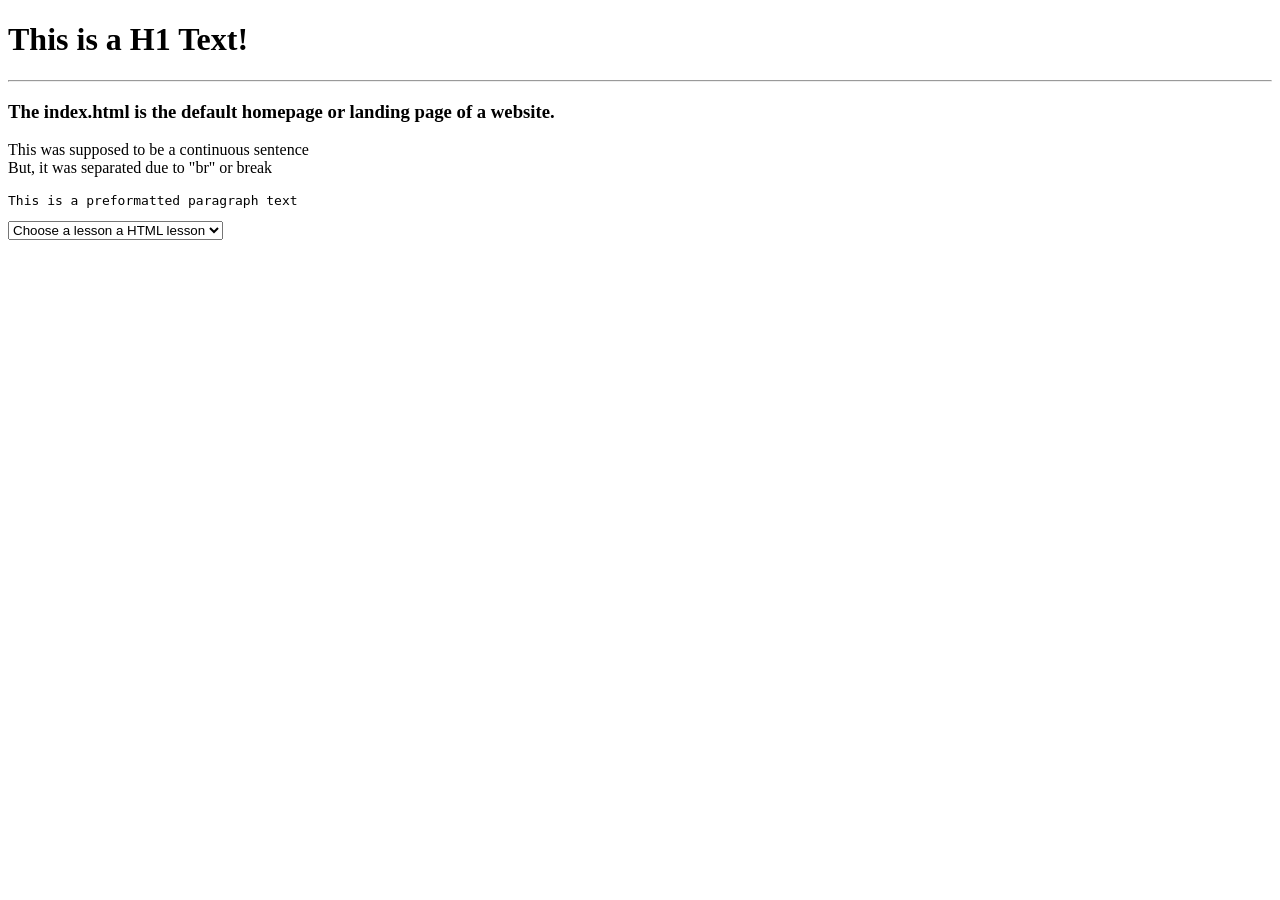
<file: index.html>
<!DOCTYPE html>
<html lang="en">
<head>  <!-- This contains all information for the webpage -->
    <meta charset="UTF-8">
    <meta name="viewport" content="width=device-width, initial-scale=1.0">
    <title>My HTML&CSS Lessons</title> <!-- A title for the webpage -->
    <link rel="icon" href="/ASSETS/Face.jpeg"> <!-- Sets an favicon, or the icon of the page using the link tag-->
</head>
<body> <!-- This contains everything that you could see in the webpage -->
    <h1>This is a H1 Text!</h1>
    <hr> <!-- This adds a horizontal line -->
    <h3>The index.html is the default homepage or landing page of a website.</h3>
    <p>This was supposed to be a continuous sentence <br> But, it was separated due to "br" or break </p>
    <pre>This is a preformatted paragraph text</pre>
    <!-- This is a comment! -->

    <select id="page-select" onchange="goToPage()">
        <option value="">Choose a lesson a HTML lesson</option>
        <option value="LESSONS/[1] hyperlinksButtons.html">Hyperlinks and Buttons</option>
        <option value="LESSONS/[2] images.html">Images</option>
        <option value="LESSONS/[3] playback.html">Audios and Videos</option>
        <option value="LESSONS/[4] formatting.html">Text Formatting</option>
        <option value="LESSONS/[5] spandiv.html">Span and Divs</option>
        <option value="LESSONS/[6] tablesLists.html">Tables and Lists</option>
        <option value="LESSONS/[7] forms.html">Forms</option>
        <option value="LESSONS/[8] footerHeader.html">Footer and Header</option>
    </select>

    <script>
    function goToPage() {
          const select = document.getElementById("page-select");
          const url = select.value;
        if (url) {
            window.location.href = url;
        }
    }
    </script>
</body>
</html>
</file>
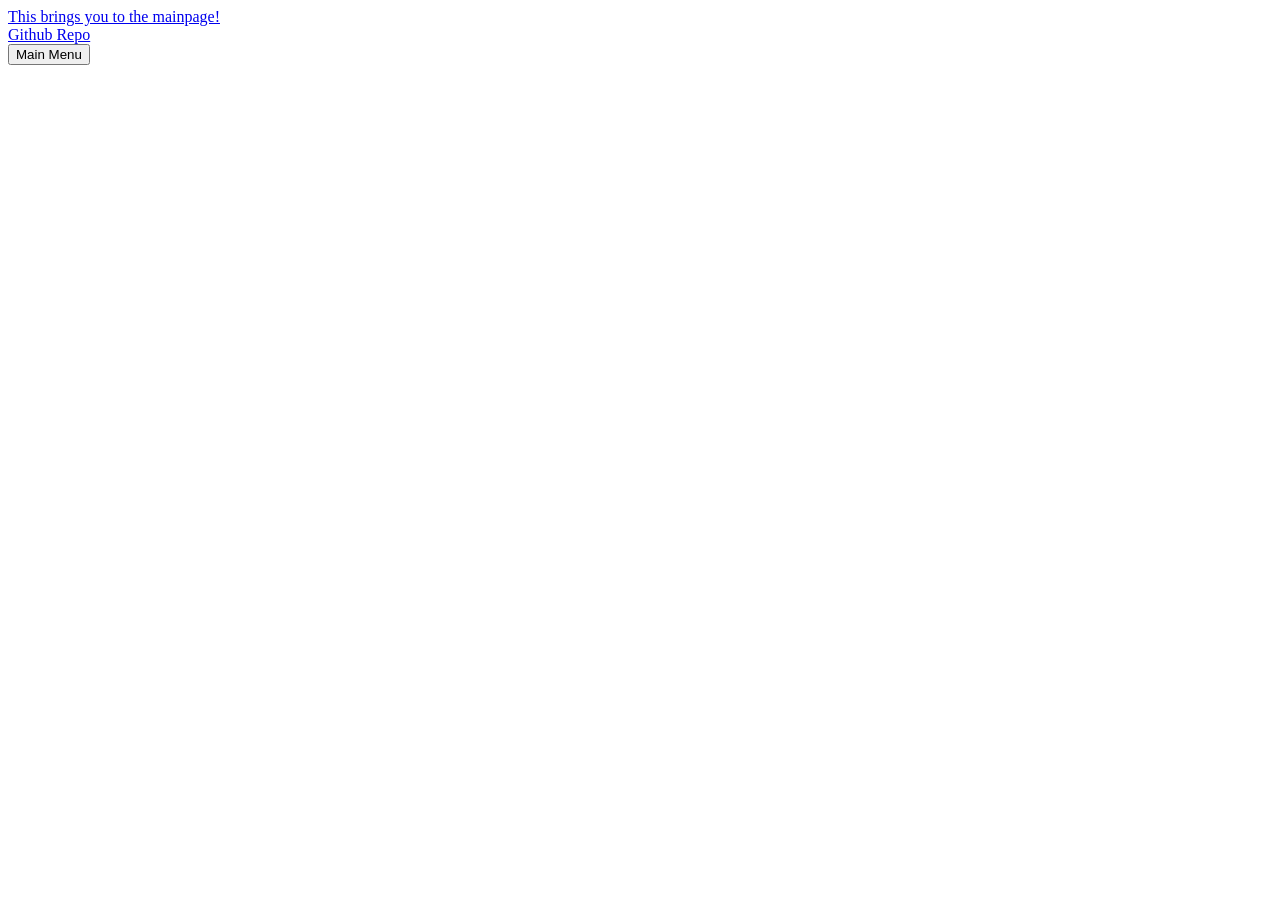
<file: LESSONS/[1] hyperlinksButtons.html>
<!DOCTYPE html>
<html lang="en">
<head>
    <meta charset="UTF-8">
    <meta name="viewport" content="width=device-width, initial-scale=1.0">
    <title>Hyperlinks</title>
</head>
<body>
    <!-- href - either a link or the file location
         target - whether to open it in a new page or no
         title - a tooltip for when a cursor hovers over it
    -->
    <a href="../index.html">This brings you to the mainpage!</a><br>
    <a href="https://github.com/EstewardLOL/HTML-AND-CSS-PROJECT" target="_blank" title="Click me pls" >Github Repo</a>

    <br>
    <!-- Buttons -->
     <a href="../index.html"><button>Main Menu</button></a>
</body>
</html>
</file>
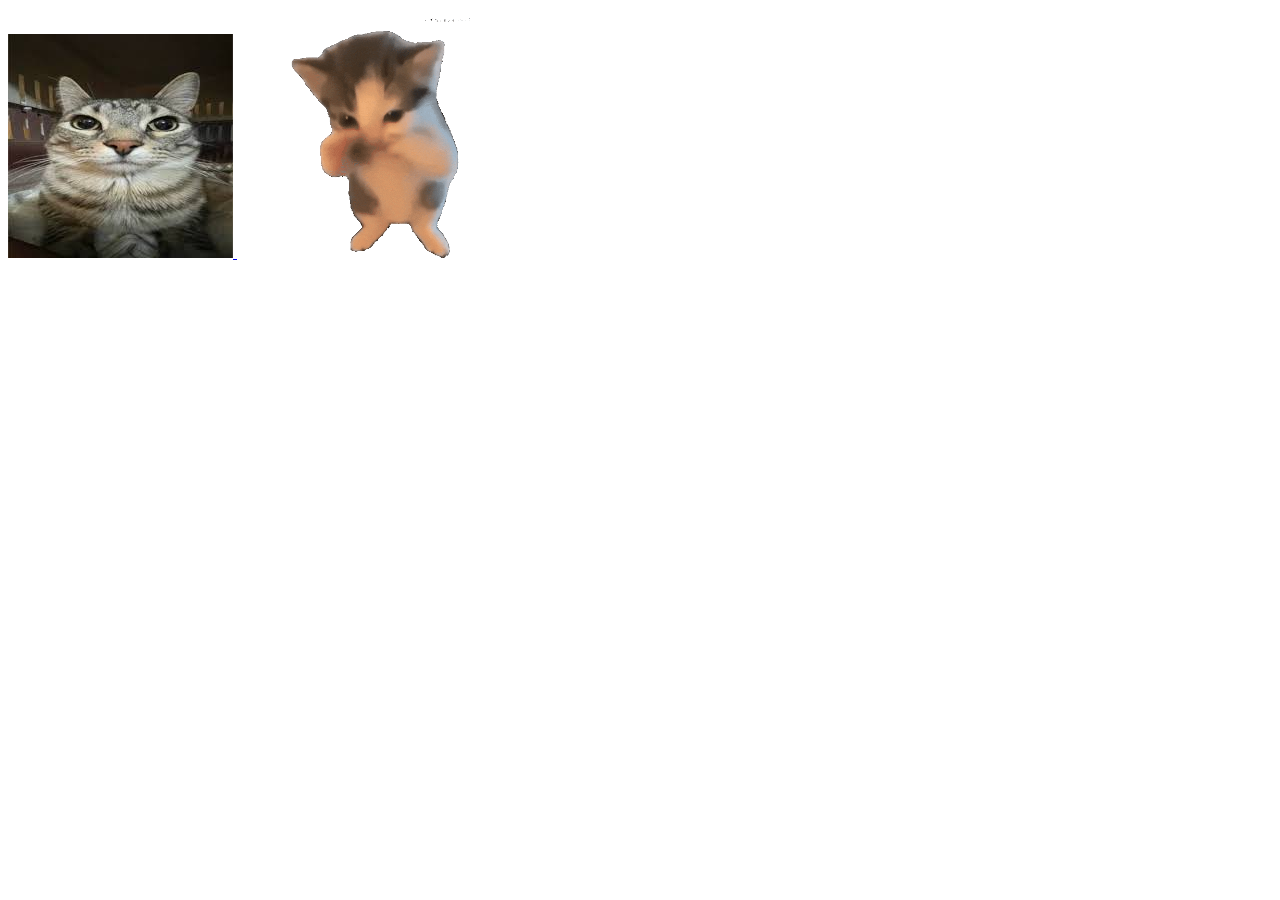
<file: LESSONS/[2] images.html>
<!DOCTYPE html>
<html lang="en">
<head>
    <meta charset="UTF-8">
    <meta name="viewport" content="width=device-width, initial-scale=1.0">
    <title>Images</title>
</head>
<body>
    <!-- src = file location
         alt = alternative description; for screen readers or for when the img wont load
         # Some other more necessary attributes include:
         width, height, loading(eager, lazy)
         # Also enclosing an img tag with anchor tags allows you to add a hyperlink when clicking that image-->
    <a href="https://youtube.com" target="_blank" title="click me">
    <img src="../ASSETS/Face.jpeg" alt="This is me">
    </a>
    <img src="../ASSETS/dancing-cat-dance.gif" alt="Dancing Cat" width="250px">
</body>
</html>
</file>
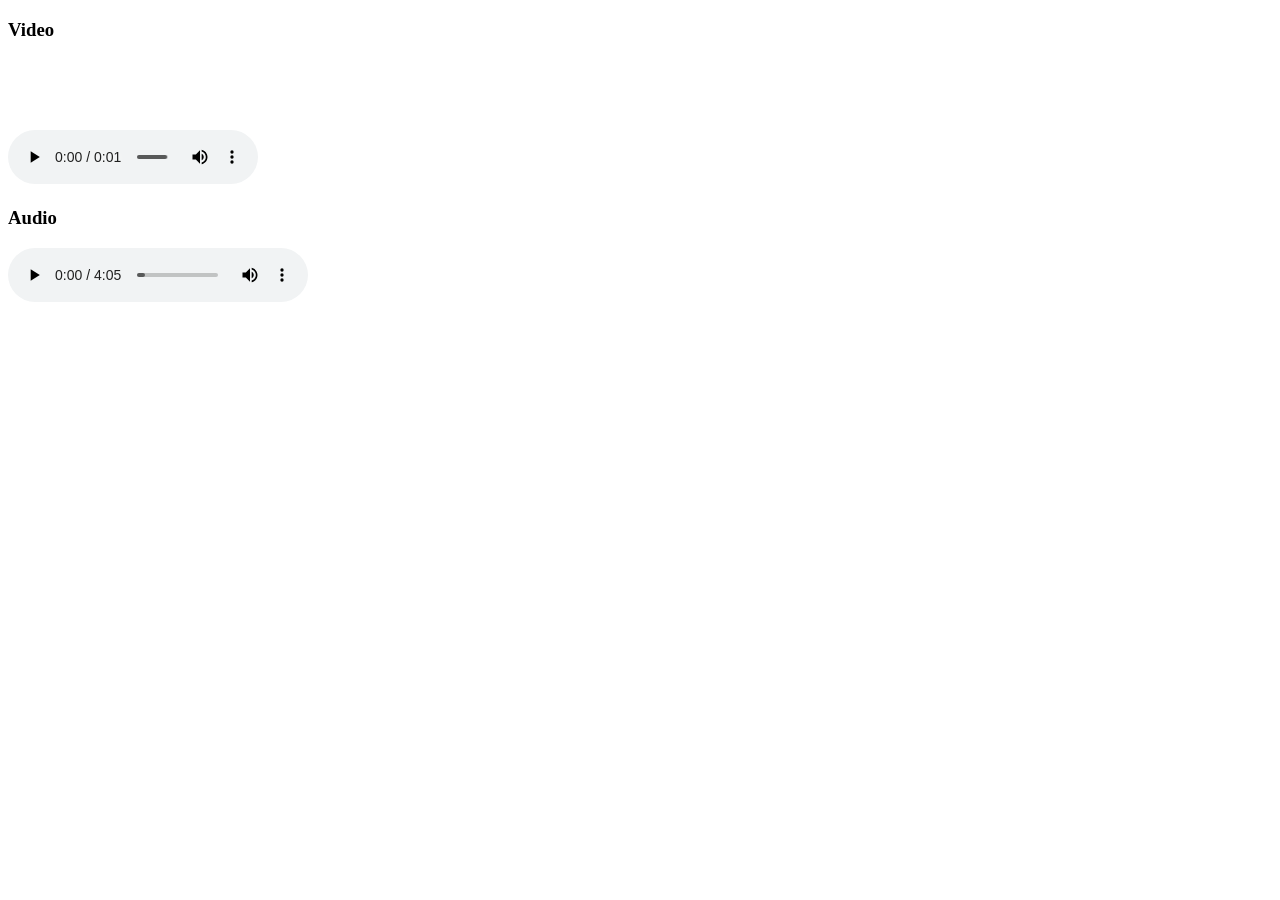
<file: LESSONS/[3] playback.html>
<!DOCTYPE html>
<html lang="en">
<head>
    <meta charset="UTF-8">
    <meta name="viewport" content="width=device-width, initial-scale=1.0">
    <title>Audios & Videos</title>
</head>
<body> 
    <!-- # Also enclosing a(n) audio/video tag with anchor tags allows you to add a hyperlink when clicking a(n) video/image -->
    <h3>Video</h3>
    <!-- Some useful attributes may include:
         src, controls, autoplay, loop, muted, poster, width, height, playsinline-->
    <video src="../ASSETS/W.mp4" width="250px" controls loop></video>
    <h3>Audio</h3>
    <!-- Some useful attributes may include:
         src, controls, autoplay, loop, muted, preload-->
    <audio src="../ASSETS/Closer - The Chainsmokers.mp3" controls loop></audio>
</body>
</html>
</file>
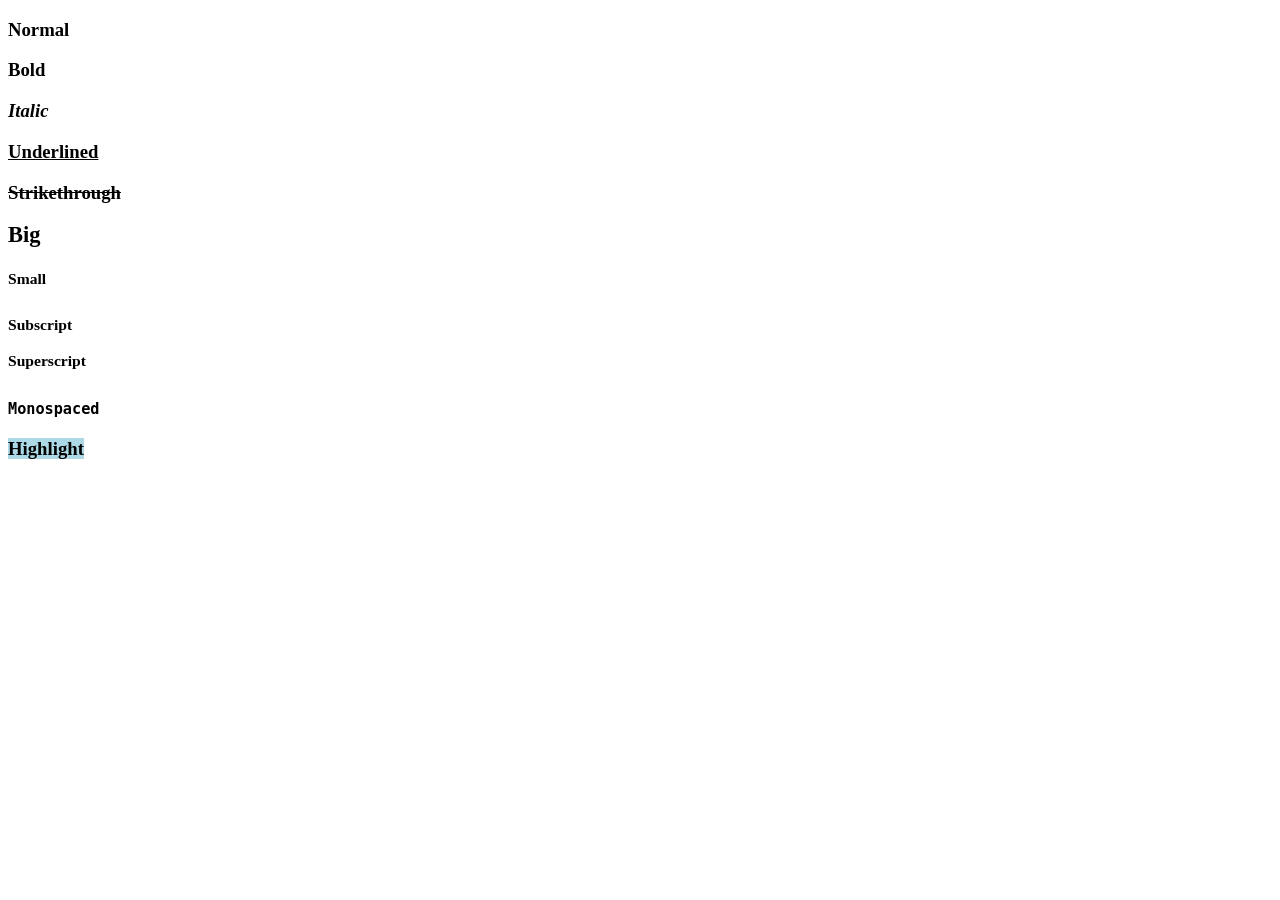
<file: LESSONS/[4] formatting.html>
<!DOCTYPE html>
<html lang="en">
<head>
    <meta charset="UTF-8">
    <meta name="viewport" content="width=device-width, initial-scale=1.0">
    <title>Text Formatting</title>
</head>
<body>
    <h3> Normal</h3>
    <h3> <b>Bold</b> </h3>
    <h3> <i>Italic</i> </h3>
    <h3> <u>Underlined</u> </h3>
    <h3> <del>Strikethrough</del> </h3>
    <h3> <big>Big</big> </h3>
    <h3> <small>Small</small> </h3>
    <h3> <sub>Subscript</sub> </h3>
    <h3> <sup>Superscript</sup> </h3>
    <h3> <tt>Monospaced</tt> </h3>
    <h3> <mark style="background-color: lightblue;">Highlight</mark> </h3>
</body>
</html>
</file>
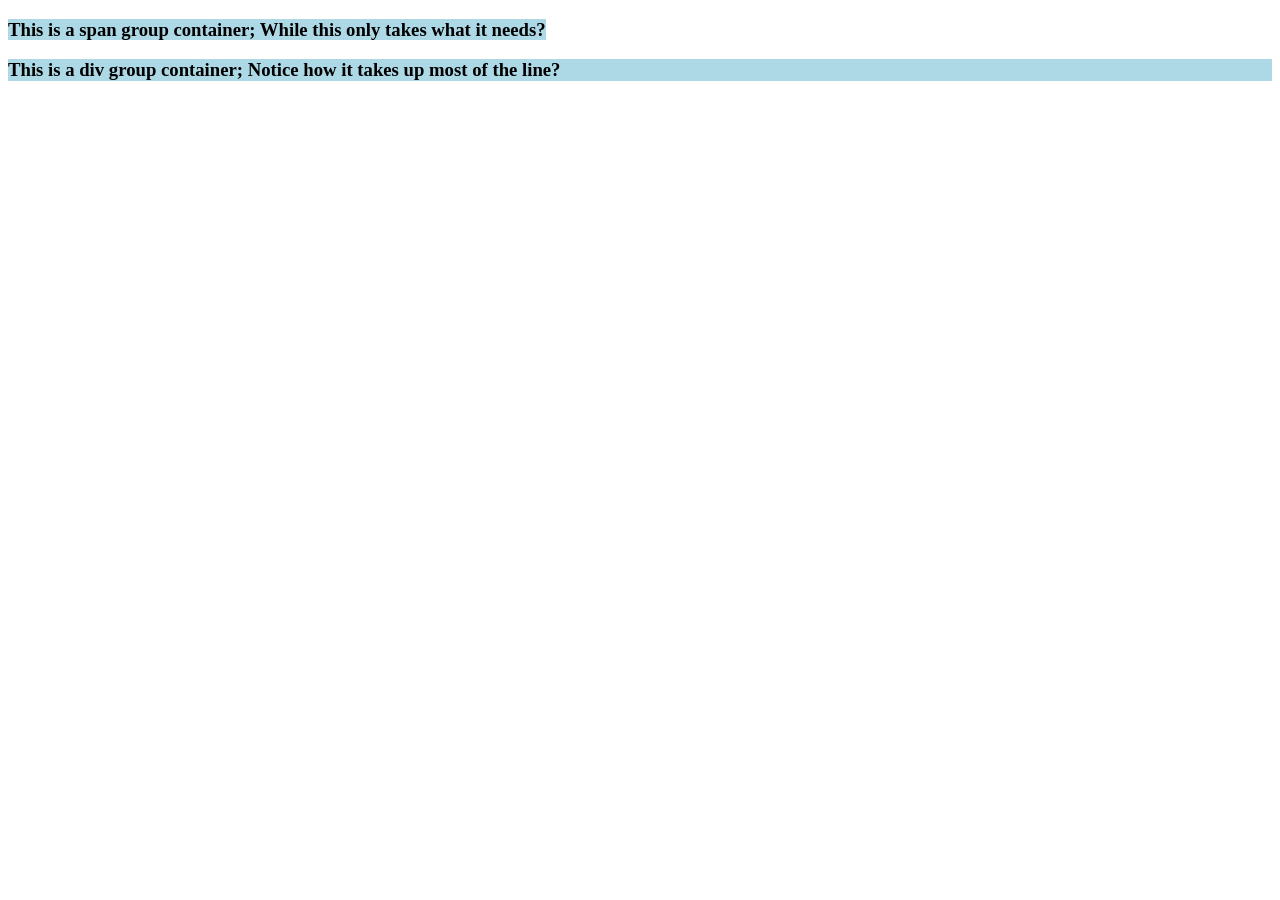
<file: LESSONS/[5] spanDiv.html>
<!DOCTYPE html>
<html lang="en">
<head>
    <meta charset="UTF-8">
    <meta name="viewport" content="width=device-width, initial-scale=1.0">
    <title>Span and Divs</title>
</head>
<body>
    <!-- <span> inline container to group elements for styling purposes -->

    <h3><span style="background-color: lightblue;">This is a span group container; While this only takes what it needs?</span></h3>

    <!-- <div> block container to group elements for styling purposes -->
    
    <h3><div style="background-color: lightblue;">This is a div group container; Notice how it takes up most of the line?</div></h3>

</body>
</html>
</file>
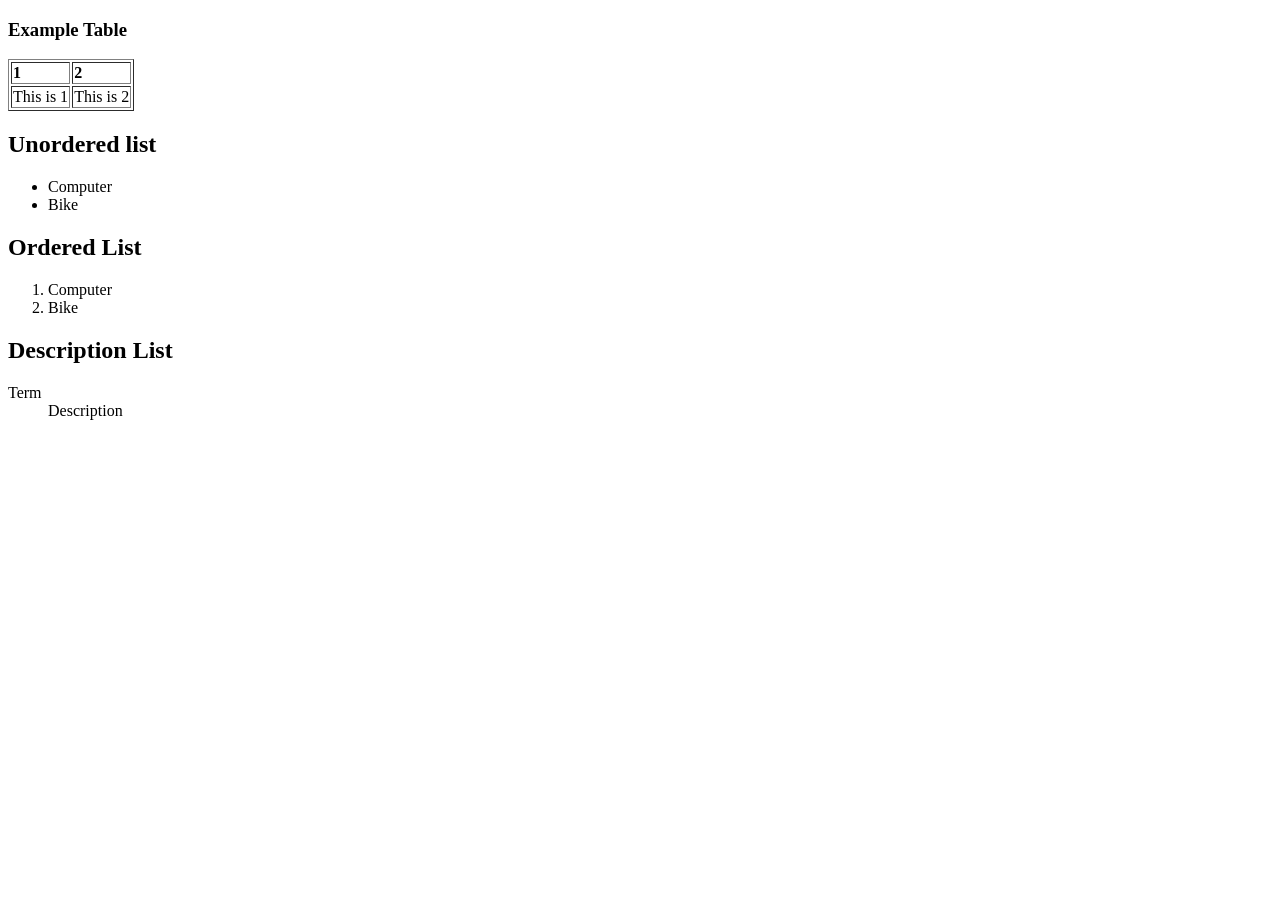
<file: LESSONS/[6] tablesLists.html>
<!DOCTYPE html>
<html lang="en">
<head>
    <meta charset="UTF-8">
    <meta name="viewport" content="width=device-width, initial-scale=1.0">
    <title>Lists</title>
</head>
<body>
    <h3>Example Table</h3>
    <table border="1">
        <tr style="text-align: left;"> <!-- Table Row -->
            <th>1</th>
            <th>2</th>
        </tr>
        <tr>
            <td>This is 1</td> <!-- Table Data -->
            <td>This is 2</td>
        </tr>
    </table>

    <h2>Unordered list</h2>
    <ul>
        <li>Computer</li>
        <li>Bike</li>
    </ul>

    <h2>Ordered List</h2>
    <ol>
        <li>Computer</li>
        <li>Bike</li>
    </ol>

    <h2>Description List</h2>
    <dl>
        <dt>Term</dt>
        <dd>Description</dd>
    </dl>
</body>
</html>
</file>
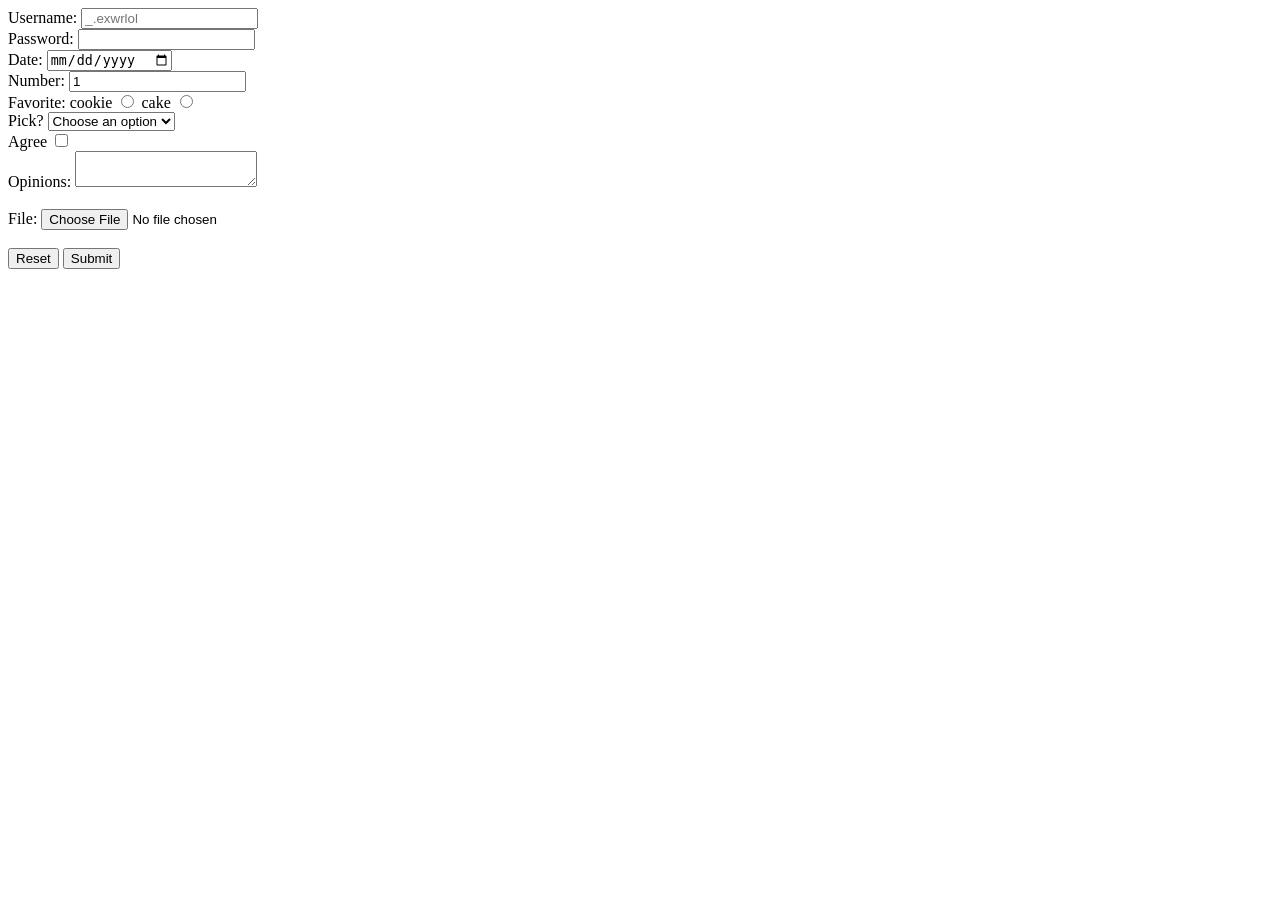
<file: LESSONS/[7] forms.html>
<!DOCTYPE html>
<html lang="en">
<head>
    <meta charset="UTF-8">
    <meta name="viewport" content="width=device-width, initial-scale=1.0">
    <title>Forms</title>
</head>
<body>

    <form>
        <!-- "for" enables so that when clicking the label, it goes to the input-->
        <label for="username">Username:</label>
        <input type="text" id="username" required placeholder="_.exwrlol"><br>

        <label for="pass">Password:</label>
        <input type="password" id="pass"><br>

        <label for="date">Date:</label>
        <input type="date" id="date"><br>

        <label for="num">Number:</label>
        <input type="number" id="num" value="1" min="1"><br>  

        <!--Radio-->
        <label for="fav">Favorite:</label>

        <!--"name" - so that we could group these options together-->
        <label for="cookie">cookie</label>
        <input type="radio" id="cookie" value="cookie" name="fav">

        <label for="cake">cake</label>
        <input type="radio" id="cake" value="cake" name="fav"><br>
        <!--Radio-->

        <label for="pick">Pick?</label>
        <select id="pick?">
            <option value="hi">Choose an option</option>
            <option value="1"> option 1</option>
        </select><br>

        <label for="agree">Agree</label>
        <input type="checkbox" id="agree"><br>

        <label for="txtarea">Opinions:</label>
        <textarea id="txtarea"></textarea><br><br>

        <label for="file">File:</label>
        <input type="file" id="file" accept="image/png, image/jpeg">

        <br>
        <br>
        <input type="reset">
        <input type="submit">

    </form>

</body>
</html>
</file>
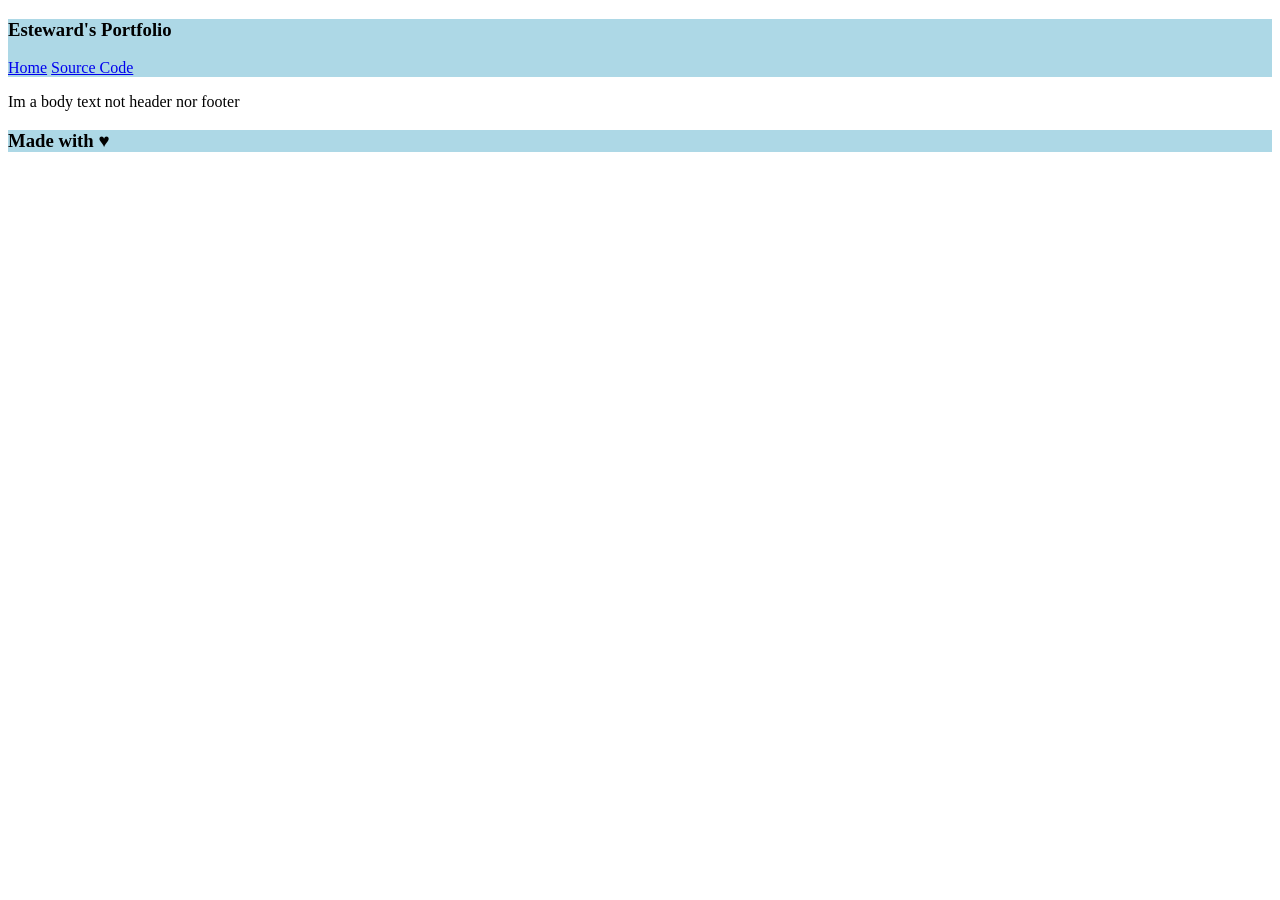
<file: LESSONS/[8] footerHeader.html>
<!DOCTYPE html>
<html lang="en">
<head>
    <meta charset="UTF-8">
    <meta name="viewport" content="width=device-width, initial-scale=1.0">
    <title>Header and Footer</title>
</head>
<body>
    <header style="background-color: lightblue;">
        <H3>Esteward's Portfolio</H3>
        <a href="../index.html">Home</a> <a href="https://github.com/EstewardLOL/estewardlol.github.io" target="_blank">Source Code</a>
    </header>
    <p>Im a body text not header nor footer</p>
    <footer style="background-color: lightblue;">
        <h3>Made with ♥️</h3>
    </footer>
</body>
</html>
</file>
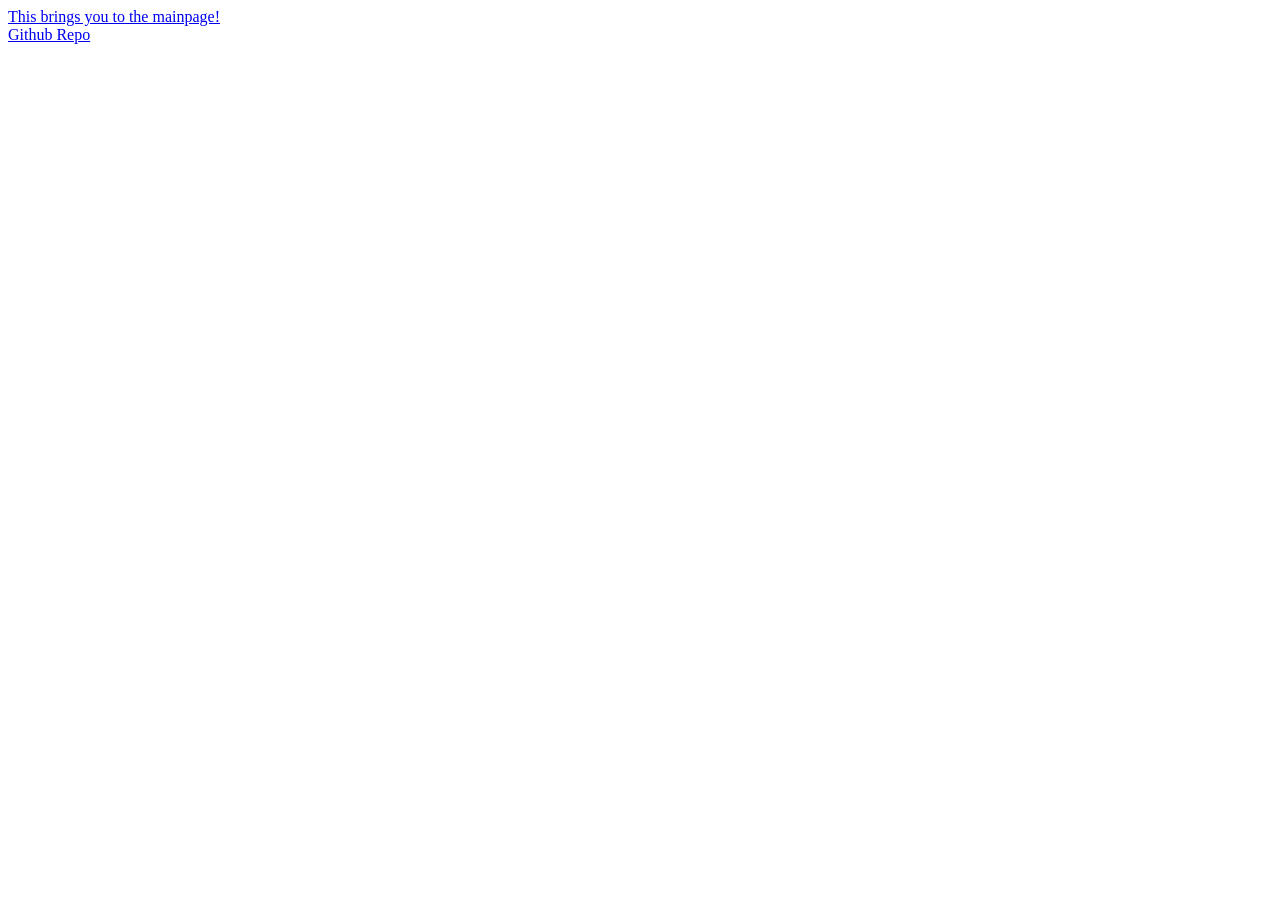
<file: LESSONS/hyprlink.html>
<!DOCTYPE html>
<html lang="en">
<head>
    <meta charset="UTF-8">
    <meta name="viewport" content="width=device-width, initial-scale=1.0">
    <title>Hyperlinks</title>
</head>
<body>
    <!-- href - either a link or the file location
         target - whether to open it in a new page or no
         title - a tooltip for when a cursor hovers over it
    -->
    <a href="../index.html">This brings you to the mainpage!</a><br>
    <a href="https://github.com/EstewardLOL/HTML-AND-CSS-PROJECT" target="_blank" title="Click me pls" >Github Repo</a>
</body>
</html>
</file>
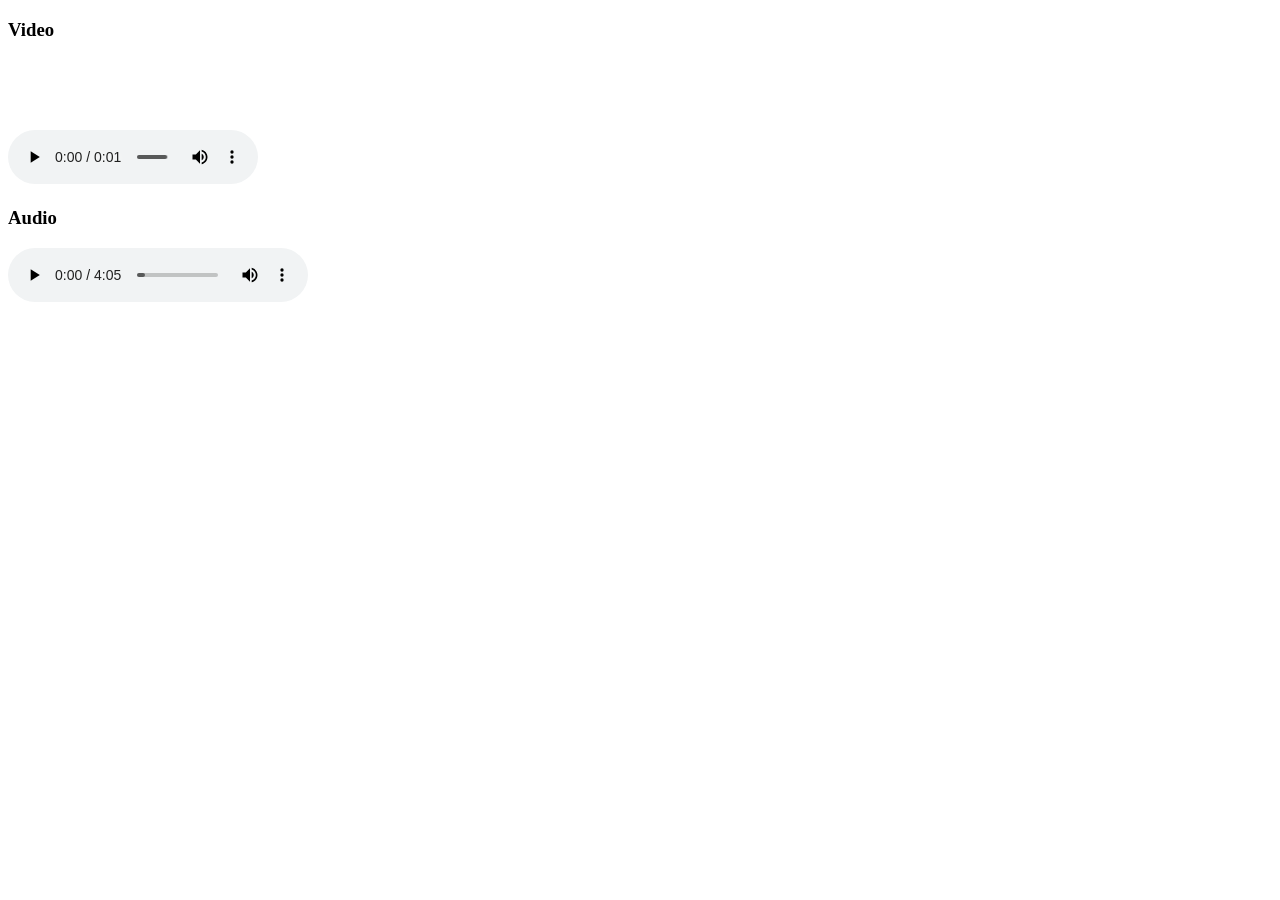
<file: LESSONS/playback.html>
<!DOCTYPE html>
<html lang="en">
<head>
    <meta charset="UTF-8">
    <meta name="viewport" content="width=device-width, initial-scale=1.0">
    <title>Audios & Videos</title>
</head>
<body>
    <h3>Video</h3>
    <!-- Some useful attributes may include:
         src, controls, autoplay, loop, muted, poster, width, height, playsinline-->
    <video src="../ASSETS/W.mp4" width="250px" controls loop></video>
    <h3>Audio</h3>
    <!-- Some useful attributes may include:
         src, controls, autoplay, loop, muted, preload-->
    <audio src="../ASSETS/Closer - The Chainsmokers.mp3" controls loop></audio>
</body>
</html>
</file>
